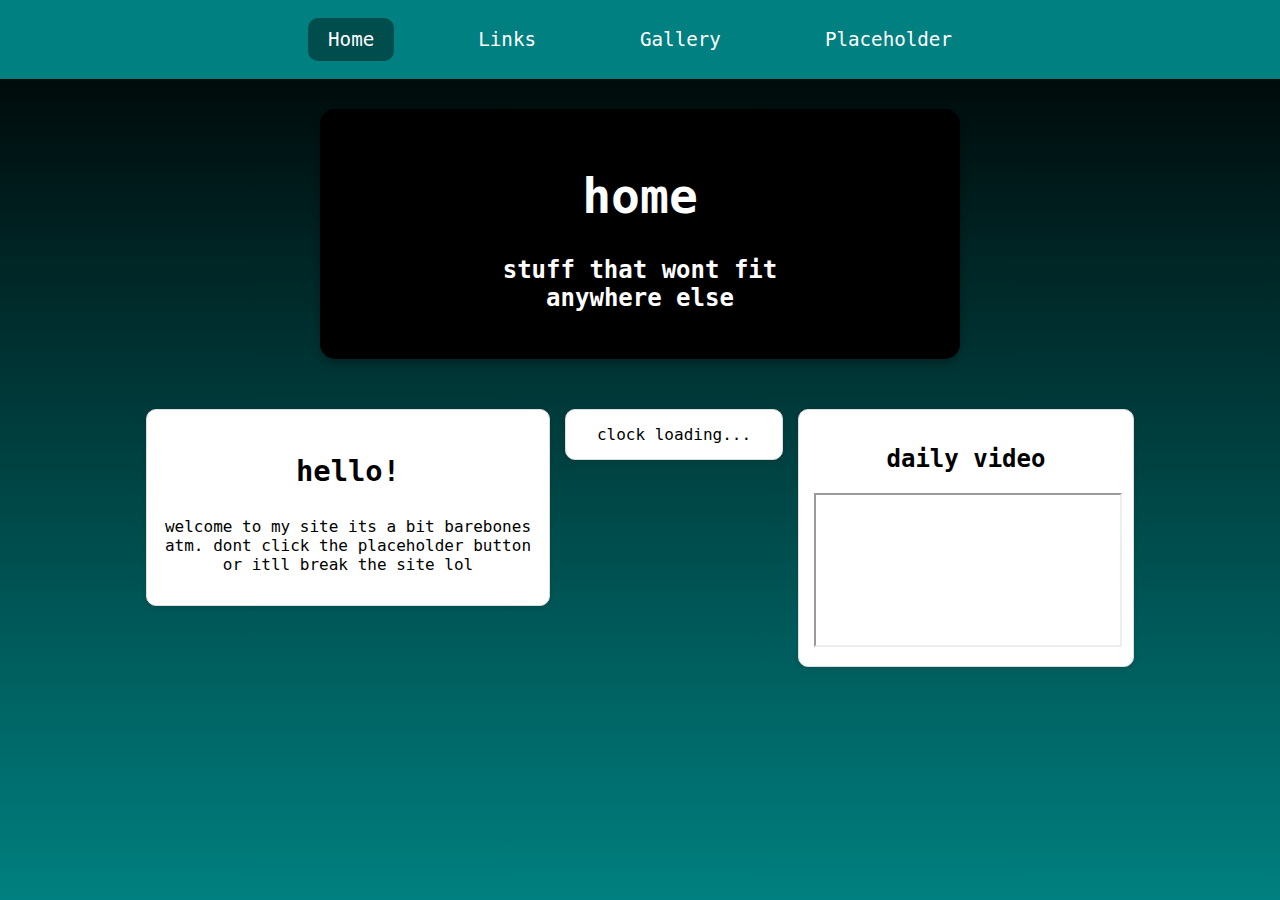
<file: index.html>
<!DOCTYPE html>
<html lang="en">
<head>
    <link rel="author" content="quinn">
    <link rel="stylesheet" href="CSS/style.css">
    <script src="JS/clock.js"></script>
    <meta charset="UTF-8">
    <meta name="description" content="hey click the link its safe i promise :3">
    <link rel="icon" type="image/png" href="Images/foolish.png">
    <title>quinn's site</title>
</head>
<body>
<nav class="navbar">
<a href="index.html" class="active">Home</a>
<a href="HTML/links.html">Links</a>
<a href="HTML/gallery.html">Gallery</a>
<a href="HTML/placeholder.html">Placeholder</a>
</nav>
<header class="page-header">
    <h1>home</h1>
    <h2>stuff that wont fit anywhere else</h2>
</header>
<main>
    <div class="box-container">
        <div class="box"><h3>hello!</h3><p>welcome to my site
        its a bit barebones atm. dont click the placeholder button or
            itll break the site lol</p></div>
    <div class="box">
    <div class="clock" id="clock">clock loading...</div>
    </div>
        <div class="box"> <h2>daily video</h2><iframe width="100%" height="100%"
                                                      src="https://www.youtube.com/embed/aB9en6KJhQI" title="no humanito" allow="accelerometer; autoplay; clipboard-write; encrypted-media; gyroscope; picture-in-picture; web-share" referrerpolicy="strict-origin-when-cross-origin" allowfullscreen></iframe>
        </div>
    </div>
</main>
</body>
</html>
</file>
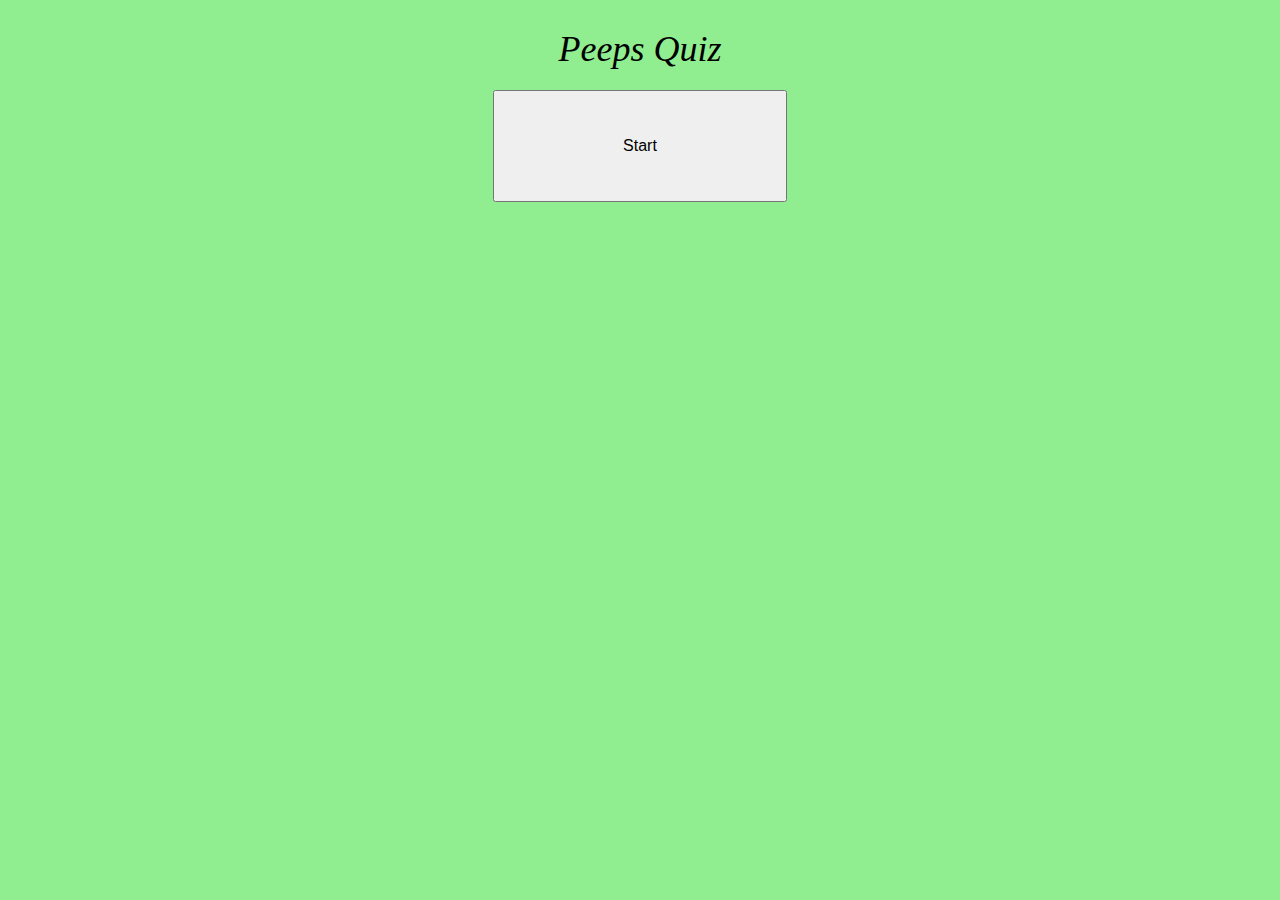
<file: quizApp.html>
<!DOCTYPE html>
<html lang="en">
<head>
    <meta charset="UTF-8">
    <meta content="quiz, peeps, marshmallows, HTML, CSS, JS" name="keywords">
    <meta content="A web quiz about the Peeps brand marshmallow candies" name="description">
    <meta content="ur mom" name="author">
    <title>Quiz Start</title>
    <link href="styles.css" rel="stylesheet">
</head>
<body>
<div id="startGrid">
</div>
<script src="scripts.js"></script>
</body>
</html>
</file>
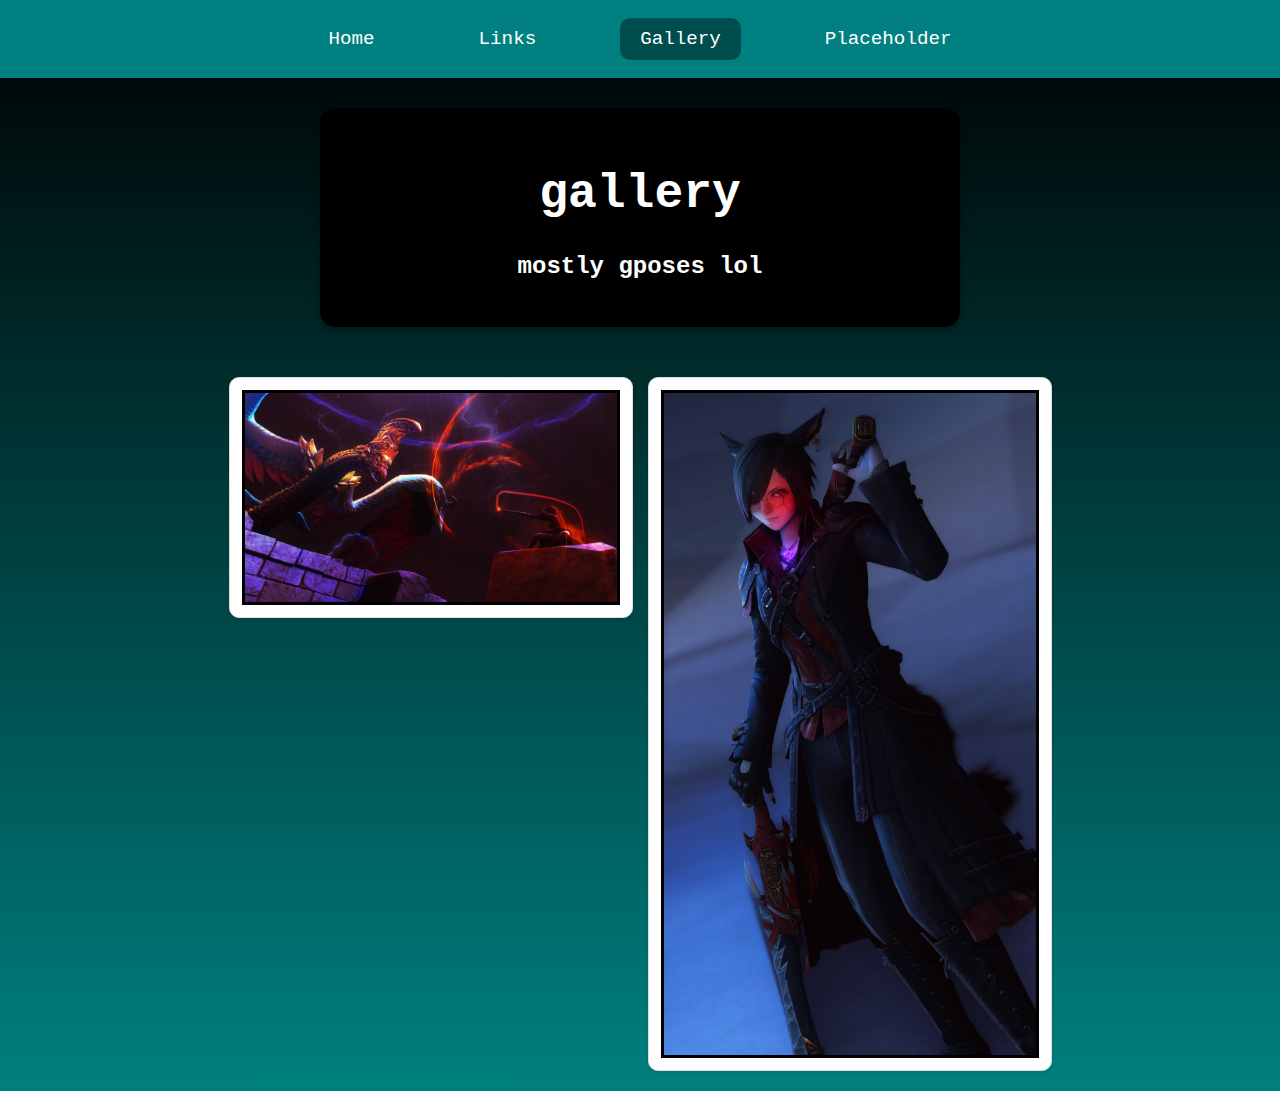
<file: HTML/gallery.html>
<!DOCTYPE html>
<html lang="en">
<head>
    <link content="quinn" rel="author">
    <link href="../CSS/style.css" rel="stylesheet">
    <script src="../JS/scripts.js"></script>
    <meta charset="UTF-8">
    <meta content="Gallery page" name="description">
    <link rel="icon" type="image/png" href="../Images/foolish.png">
    <title>quinn's site</title>
</head>
<body>
<nav class="navbar">
    <a href="../index.html">Home</a>
    <a href="../HTML/links.html">Links</a>
    <a class="active" href="../HTML/gallery.html">Gallery</a>
    <a href="../HTML/placeholder.html">Placeholder</a>
</nav>
<header class="page-header">
    <h1>gallery</h1>
    <h2>mostly gposes lol</h2>
</header>
<main>
    <div class="box-container">
        <div class="box">
            <img alt="balls" onclick="openModal(this)" src="../Images/ffxiv_dx11%202025-02-05%2001-53-55.png">
        </div>
        <div class="box">
            <img alt="balls" onclick="openModal(this)" src="../Images/ffxiv_dx11%202025-02-10%2000-19-52.png">
        </div>
    </div>

    <div class="modal" id="imgModal" onclick="closeModal()">
        <span class="close-modal" onclick="closeModal()">&times;</span>
        <img alt="enlarged image" class="modal-content" id="modalImg">
    </div>
</main>
</body>
</html>
</file>
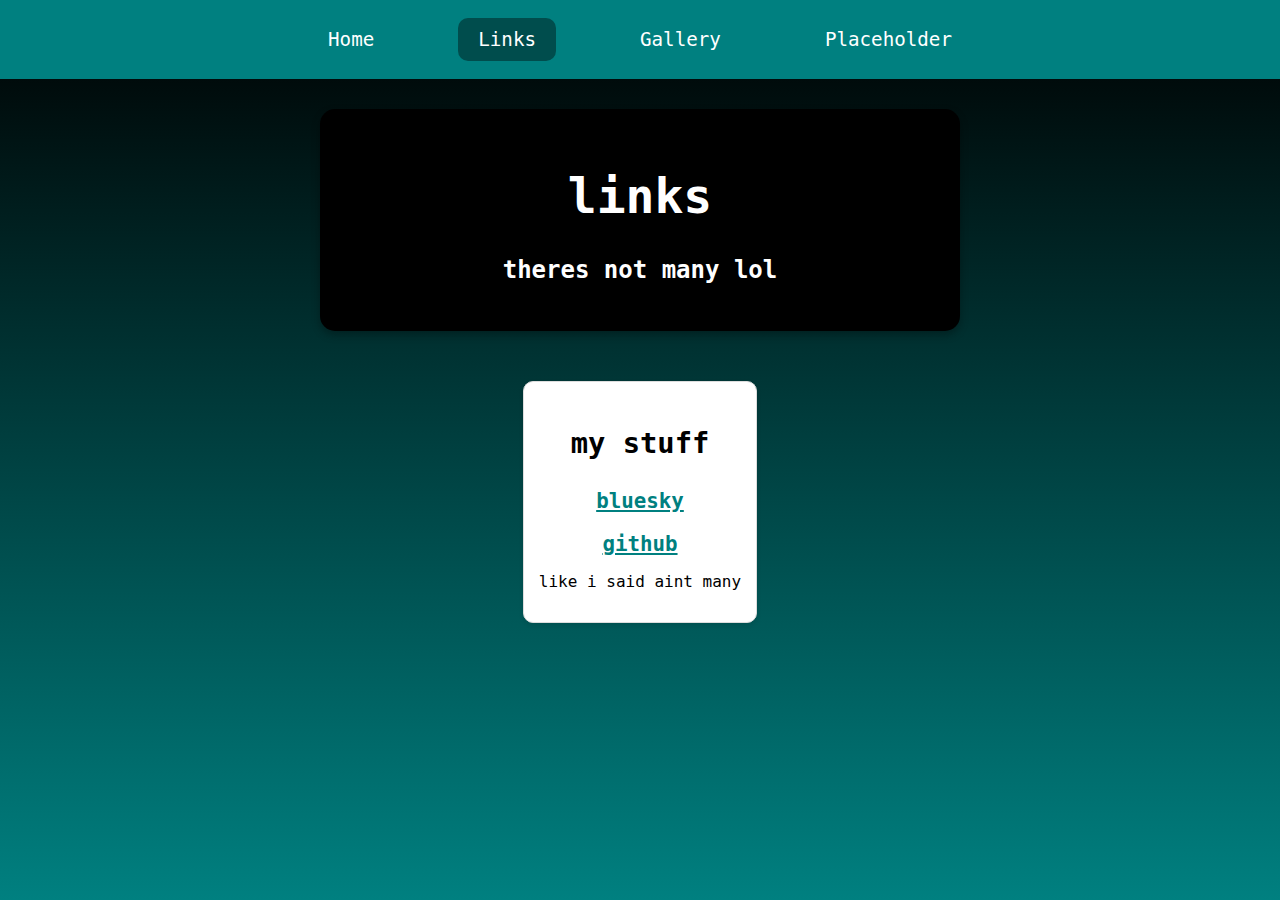
<file: HTML/links.html>
<!DOCTYPE html>
<html lang="en">
<head>
  <link content="quinn" rel="author">
  <link href="../CSS/style.css" rel="stylesheet">
  <script src="../JS/scripts.js"></script>
  <meta charset="UTF-8">
  <meta content="Links page" name="description">
  <link rel="icon" type="image/png" href="../Images/foolish.png">
  <title>quinn's site</title>
</head>
<body>
<nav class="navbar">
  <a href="../index.html">Home</a>
  <a class="active" href="../HTML/links.html">Links</a>
  <a href="../HTML/gallery.html">Gallery</a>
  <a href="../HTML/placeholder.html">Placeholder</a>
</nav>
<header class="page-header">
  <h1>links</h1>
  <h2>theres not many lol</h2>
</header>
<main>
  <div class="box-container">
    <div class="box">
      <h3>my stuff</h3>
      <a href="https://bsky.app/profile/quinnnn.pages.dev">bluesky</a>
      <br> <br>
      <a href="https://github.com/quinnnnzzle">github</a>
      <p>like i said aint many</p>
    </div>
  </div>
</main>
</body>
</html>
</file>
<file: CSS/style.css>
:root {
    --primary-color: teal;
    --secondary-color: black;
    --light-color: #fff;
    --accent-color: #006666;
    --active-color: #004d4d;
}

html, body {
    min-height: 100%;
    margin: 0;
    font-family: monospace, sans-serif;
}

body {
    /*gradient, this was a pain*/
    background: linear-gradient(to bottom, var(--secondary-color), var(--primary-color));
    background-repeat: no-repeat;
    background-size: 100% 100%;
    color: var(--secondary-color);
}
.navbar {
    background-color: var(--primary-color);
    display: flex;
    justify-content: center;
    align-items: center;
    gap: 5vw;
    padding: 2vh;
    font-size: 1.2rem;
}

.navbar a {
    display: block;
    color: var(--light-color);
    text-align: center;
    padding: 10px 20px;
    text-decoration: none;
    border-radius: 10px;
    transition: background-color 0.3s ease;
}

.navbar a:hover {
    background-color: var(--accent-color);
}

.navbar a.active {
    background-color: var(--active-color);
}

.page-header {
    background-color: var(--secondary-color);
    color: var(--light-color);
    padding: 3vh 10vw;
    text-align: center;
    border-radius: 15px;
    max-width: 30vw;
    margin: 30px auto;
    box-shadow: 0 4px 8px rgba(0, 0, 0, 0.3);
}
.page-header h1 {
    font-size: 3rem;
}
.page-header h2 {
    font-size: 1.5rem;
}

/* i hate containers i hate containers i hate containers */
.box-container {
    display: flex;
    flex-wrap: wrap;
    justify-content: center;
    align-items: flex-start;
    gap: 15px;
    padding: 20px;
    column-gap: 15px;
}

/* this was just trial and error lol */
.box {
    background-color: var(--light-color);
    border: 1px solid #ddd;
    border-radius: 10px;
    padding: 15px;
    box-shadow: 0 2px 5px rgba(0, 0, 0, 0.1);
    transition: transform 0.3s ease;
    display: inline-block;
    flex-direction: column;
    justify-content: space-between;
    overflow: hidden;
    break-inside: avoid;
    text-align: center;
    max-width: 30%;
    min-width: 15%;
    font-size: 1rem;
}
.box > h3 {
    font-size: 1.8rem;
}
.box > a {
    font-size: 1.3rem;
    color: var(--primary-color);
    font-weight: bold;
}

.box:hover {
    transform: scale(1.01);
}

.box img {
    width: 100%;
    height: auto;
    display: block;
    cursor: pointer;
    transition: transform 0.3s ease;
    object-fit: cover;
    outline: 3px solid var(--secondary-color);
    align-items: center;
}

.box img:hover {
    transform: scale(1.01);
}

/* --------------------- Modal Styles for Image Preview --------------------- */

/* i did none of this lol */
.modal {
    display: none;              /* Hidden by default */
    position: fixed;
    z-index: 10000;             /* Sits on top of all other elements */
    left: 0;
    top: 0;
    width: 100%;
    height: 100%;
    overflow: auto;
    background-color: rgba(0, 0, 0, 0.8); /* Semi-transparent black overlay */
    opacity: 0;
    transition: opacity 1s ease-in-out;
}

/* Show the modal when the "active" class is added */
.modal.active {
    display: block;
    opacity: 1;
}

/* Modal content: the scaled image */
.modal-content {
    margin: 5% auto;
    display: block;
    max-width: 90%;
    max-height: 90%;
    border-radius: 10px;
    transition: opacity 0.6s ease-in-out;
}

/* Optional: Style for a close button in the modal */
.close-modal {
    position: absolute;
    top: 20px;
    right: 35px;
    color: #f1f1f1;
    font-size: 40px;
    font-weight: bold;
    cursor: pointer;
    transition: color 0.6s ease;
}

.close-modal:hover {
    color: #bbb;
}
</file>
<file: styles.css>
body {
    background-color: lightgreen;
    font-family: Verdana, Geneva, Tahoma, sans-serif;
    text-align: center;
}

.startGrid {
    display: grid;
    grid-template-columns: 10% auto 10%;
    grid-template-rows: auto auto auto;
    grid-gap: 10px;
    align-items: flex-start;
    margin: 0 auto;
    font-family: sans-serif;
    padding: 10px;
}

.title {
    grid-area: 1 / 1 / 1 / span 3;
    font-style: italic;
    font-family: serif;
    color: black;
    font-size: 36px;
    padding-bottom: 20px;
    padding-top: 20px;
    align-items: center;
}

.button {
    padding: 5vh 10vw;
    text-align: center;
    text-decoration: none;
    display: inline-block;
    font-size: 16px;
    cursor: pointer;
}
main > div{
    padding-top: 5vw;
    display: grid;
    justify-content: center;
    grid-template-columns: auto;
    grid-template-rows: auto auto auto auto;
    grid-gap: 5vh;
}
#totalScore{
    padding-bottom: 5vh;
}
@media screen and (min-width: 1080px) {
    main > div{
        grid-template-columns: auto auto;
        grid-template-rows: auto auto;
    }
}
</file>
